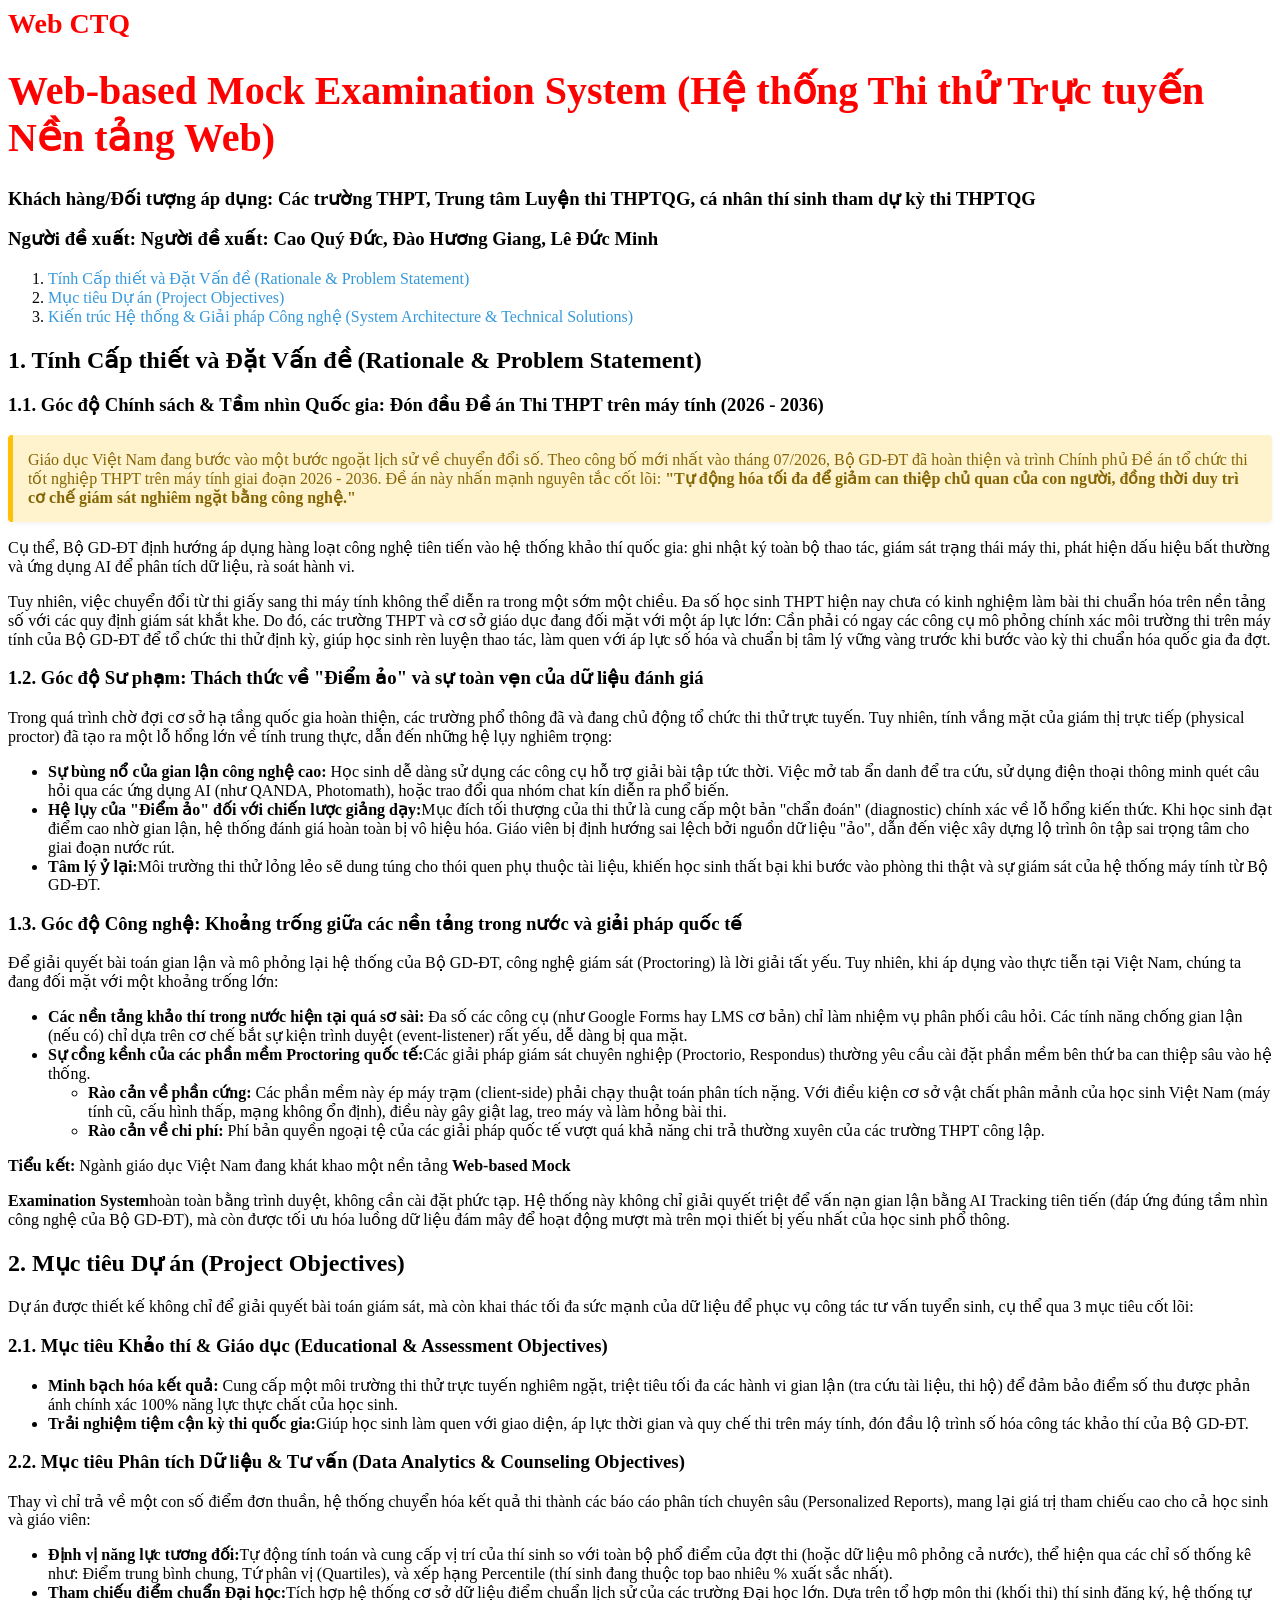
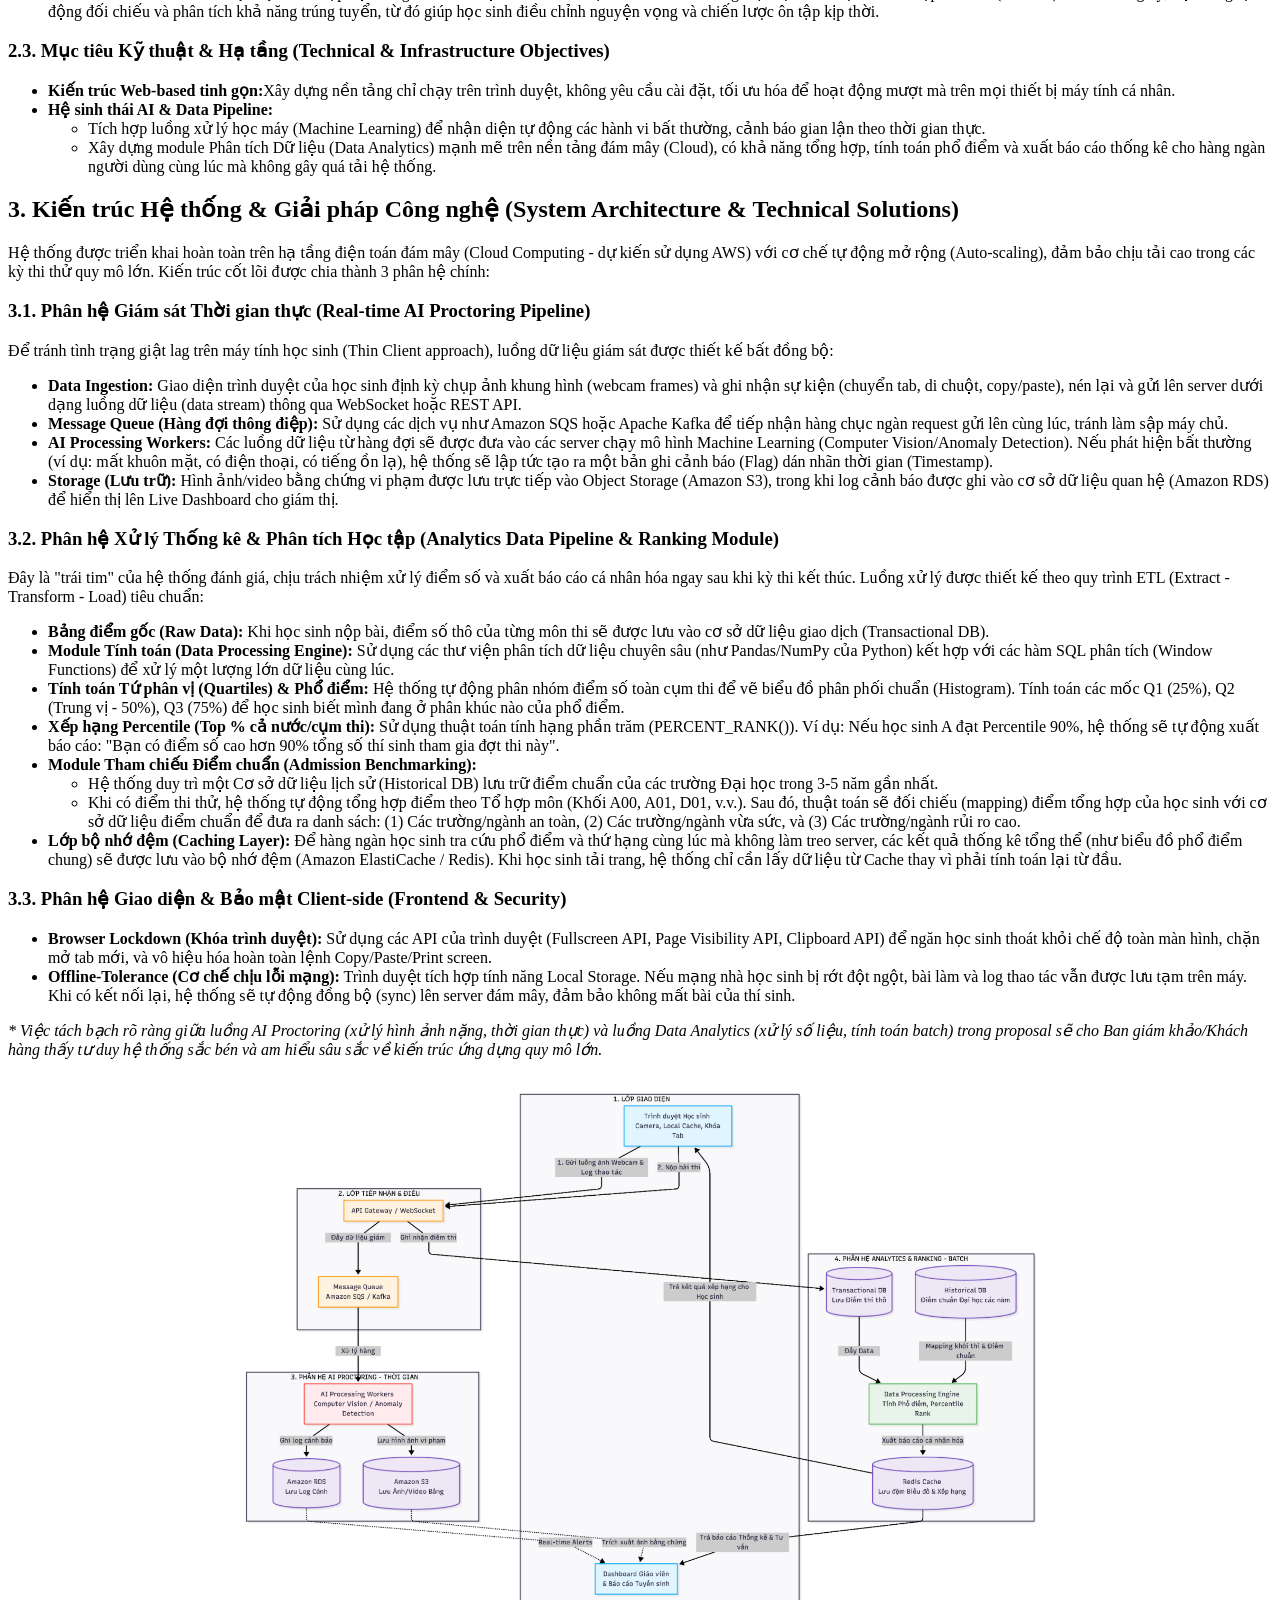
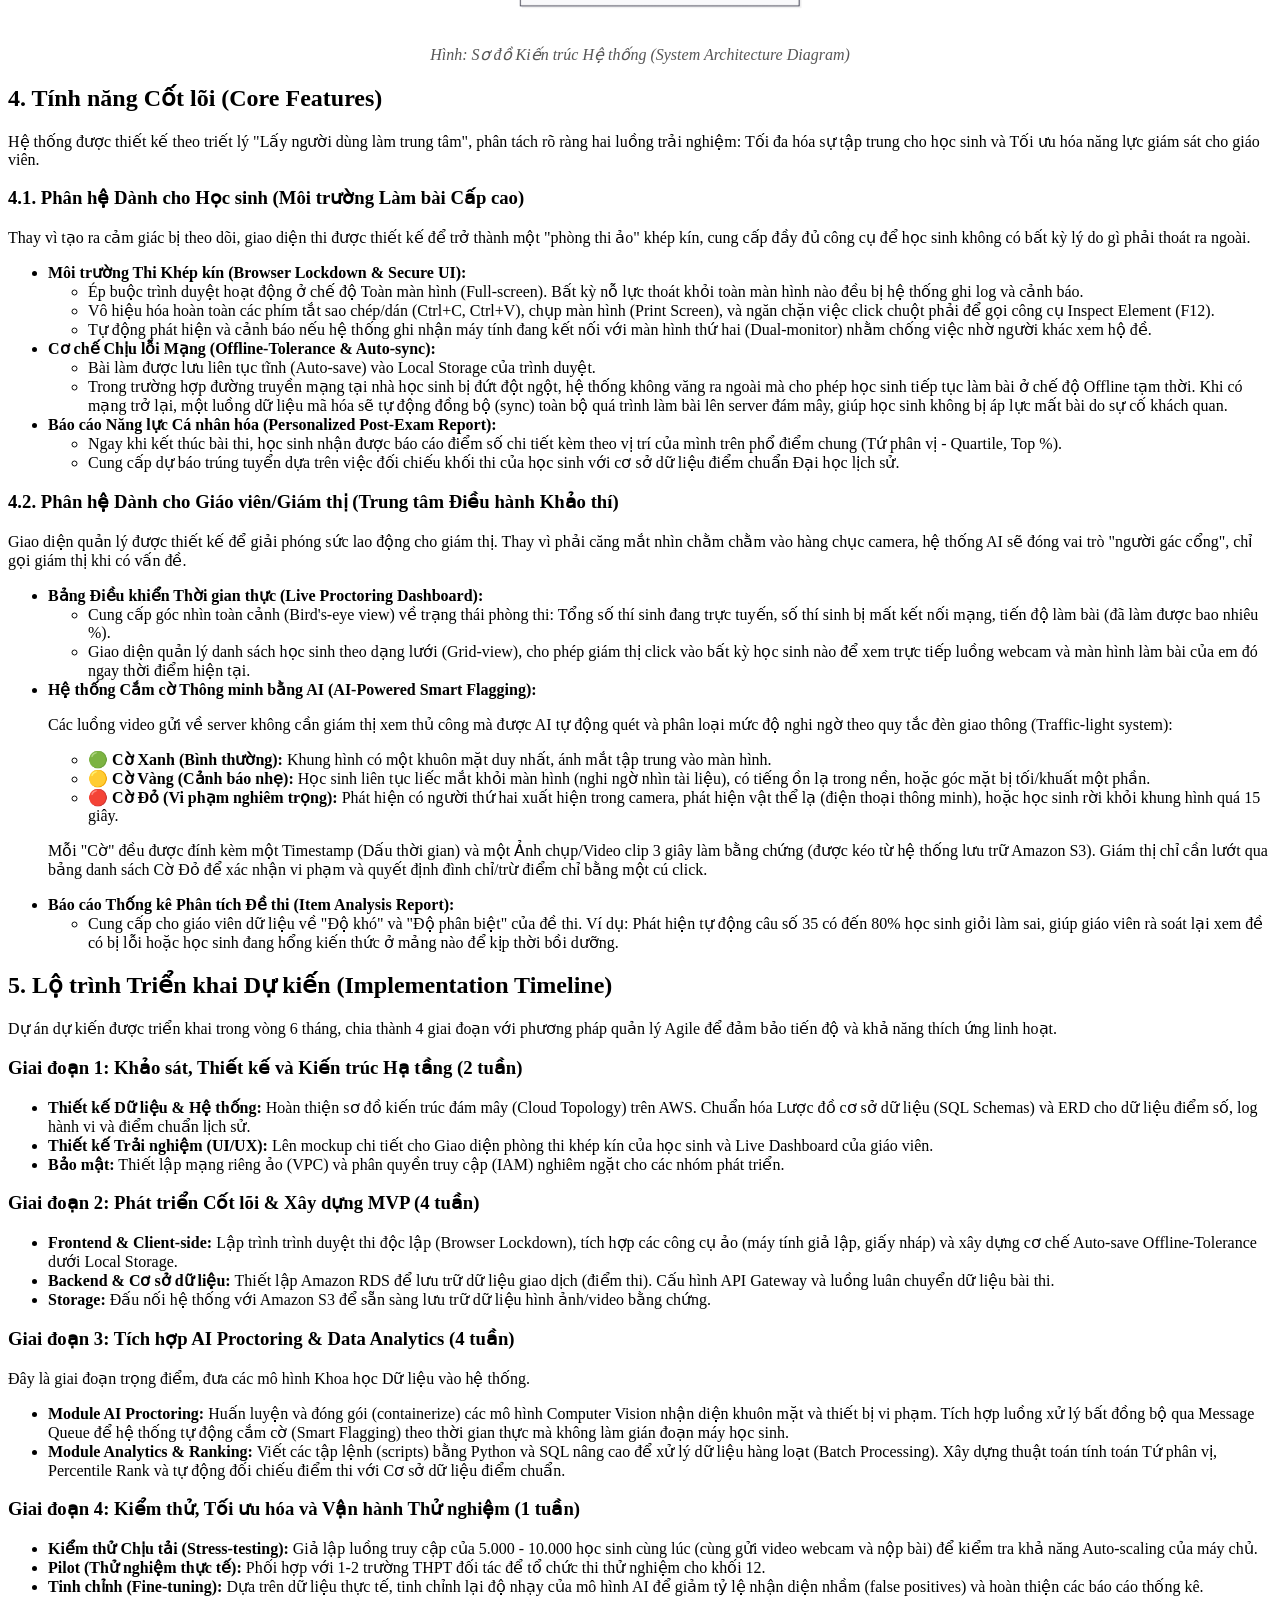
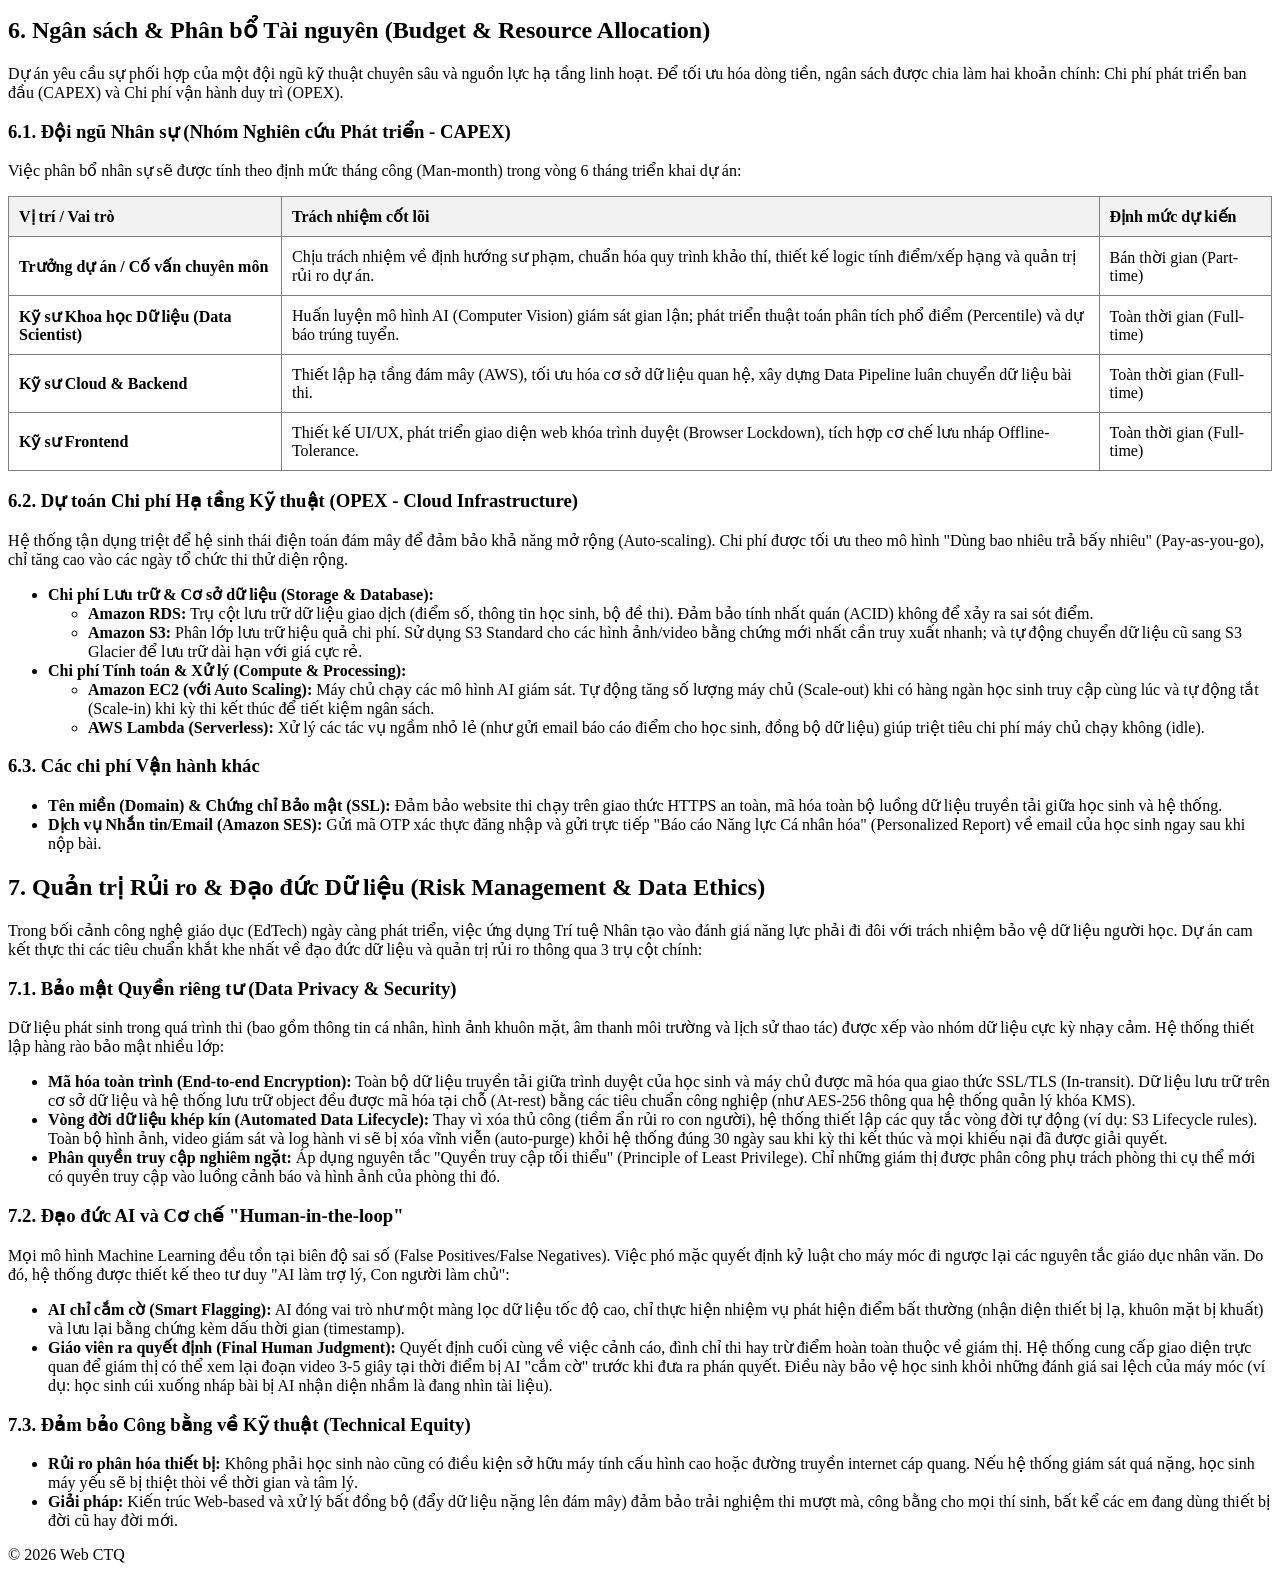
<file: code/lab.html>
<!DOCTYPE html>
<html lang="vi">

<head>
    <meta charset="utf8">
    <meta name="viewpoint" content="width=device-with, initial -scale=1">
    <title>Proposal CTQ Web</title>
    <link rel="stylesheet" href="lab.css">
</head>

<body>
    <header id="main-header">Web CTQ</header>
    
    <h1>Web-based Mock Examination System (Hệ thống Thi thử Trực tuyến Nền tảng Web) </h1>
    <h3><strong>Khách hàng/Đối tượng áp dụng:</strong> Các trường THPT, Trung tâm Luyện thi THPTQG, cá nhân thí sinh tham dự kỳ thi THPTQG</h3>
    <h3><strong>Người đề xuất:</strong> Người đề xuất: Cao Quý Đức, Đào Hương Giang, Lê Đức Minh</h3>
    <nav>
        <ol>
            <li><a href=#overview>Tính Cấp thiết và Đặt Vấn đề (Rationale & Problem Statement)</a></li>
            <li><a href=#objectives>Mục tiêu Dự án (Project Objectives)</a></li>
            <li><a href=#system> Kiến trúc Hệ thống & Giải pháp Công nghệ (System Architecture & Technical Solutions)</a></li>
        </ol>
    </nav>

    <main>
        <section>
            <h2>1. Tính Cấp thiết và Đặt Vấn đề (Rationale & Problem Statement)</h2>
            <h3>1.1. Góc độ Chính sách & Tầm nhìn Quốc gia: Đón đầu Đề án Thi THPT trên máy tính (2026 - 2036)</h3>
            <p class="highlight">Giáo dục Việt Nam đang bước vào một bước ngoặt lịch sử về chuyển đổi số. 
                Theo công bố mới nhất vào tháng 07/2026, Bộ GD-ĐT đã hoàn thiện và trình Chính phủ 
                Đề án tổ chức thi tốt nghiệp THPT trên máy tính giai đoạn 2026 - 2036. 
                Đề án này nhấn mạnh nguyên tắc cốt lõi: 
                <b>"Tự động hóa tối đa để giảm can thiệp chủ quan của con người, đồng thời duy trì cơ chế giám sát nghiêm ngặt bằng công nghệ."</b></p>
            <p> Cụ thể, Bộ GD-ĐT định hướng áp dụng hàng loạt công nghệ tiên tiến vào hệ thống khảo thí quốc gia: 
                ghi nhật ký toàn bộ thao tác, giám sát trạng thái máy thi, phát hiện dấu hiệu bất thường và 
                ứng dụng AI để phân tích dữ liệu, rà soát hành vi.</p>
            <p>Tuy nhiên, việc chuyển đổi từ thi giấy sang thi máy tính không thể diễn ra trong 
                một sớm một chiều. Đa số học sinh THPT hiện nay chưa có kinh nghiệm làm bài thi 
                chuẩn hóa trên nền tảng số với các quy định giám sát khắt khe. Do đó, các trường THPT 
                và cơ sở giáo dục đang đối mặt với một áp lực lớn: Cần phải có ngay các công cụ mô phỏng 
                chính xác môi trường thi trên máy tính của Bộ GD-ĐT để tổ chức thi thử định kỳ, giúp học 
                sinh rèn luyện thao tác, làm quen với áp lực số hóa và chuẩn bị tâm lý vững vàng trước khi 
                bước vào kỳ thi chuẩn hóa quốc gia đa đợt.</p>
            <h3>1.2. Góc độ Sư phạm: Thách thức về "Điểm ảo" và sự toàn vẹn của dữ liệu đánh giá</h3>
            <p>Trong quá trình chờ đợi cơ sở hạ tầng quốc gia hoàn thiện, các trường phổ thông đã và 
                đang chủ động tổ chức thi thử trực tuyến. Tuy nhiên, tính vắng mặt của giám thị trực tiếp 
                (physical proctor) đã tạo ra một lỗ hổng lớn về tính trung thực, dẫn đến những hệ lụy 
                nghiêm trọng:</p>
            <ul>
                <li><strong>Sự bùng nổ của gian lận công nghệ cao:</strong> Học sinh dễ dàng sử dụng 
                    các công cụ hỗ trợ giải bài tập tức thời. Việc mở tab ẩn danh để tra cứu, sử dụng 
                    điện thoại thông minh quét câu hỏi qua các ứng dụng AI (như QANDA, Photomath), hoặc 
                    trao đổi qua nhóm chat kín diễn ra phổ biến.</li>
                <li><strong>Hệ lụy của "Điểm ảo" đối với chiến lược giảng dạy:</strong>Mục đích tối thượng
                    của thi thử là cung cấp một bản "chẩn đoán" (diagnostic) chính xác về lỗ hổng kiến 
                    thức. Khi học sinh đạt điểm cao nhờ gian lận, hệ thống đánh giá hoàn toàn bị vô hiệu 
                    hóa. Giáo viên bị định hướng sai lệch bởi nguồn dữ liệu "ảo", dẫn đến việc xây dựng lộ
                    trình ôn tập sai trọng tâm cho giai đoạn nước rút.</li>
                <li><strong>Tâm lý ỷ lại:</strong>Môi trường thi thử lỏng lẻo sẽ dung túng cho thói quen 
                    phụ thuộc tài liệu, khiến học sinh thất bại khi bước vào phòng thi thật và sự giám 
                    sát của hệ thống máy tính từ Bộ GD-ĐT.</li>
            </ul>
            <h3>1.3. Góc độ Công nghệ: Khoảng trống giữa các nền tảng trong nước và giải pháp quốc tế</h3>
            <p>Để giải quyết bài toán gian lận và mô phỏng lại hệ thống của Bộ GD-ĐT, công nghệ giám sát 
                (Proctoring) là lời giải tất yếu. Tuy nhiên, khi áp dụng vào thực tiễn tại Việt Nam, 
                chúng ta đang đối mặt với một khoảng trống lớn:</p>
            <ul>
                <li><strong>Các nền tảng khảo thí trong nước hiện tại quá sơ sài: </strong>Đa số các công 
                    cụ (như Google Forms hay LMS cơ bản) chỉ làm nhiệm vụ phân phối câu hỏi. Các tính năng 
                    chống gian lận (nếu có) chỉ dựa trên cơ chế bắt sự kiện trình duyệt (event-listener) 
                    rất yếu, dễ dàng bị qua mặt.</li>
                <li><strong>Sự cồng kềnh của các phần mềm Proctoring quốc tế:</strong>Các 
                    giải pháp giám sát chuyên nghiệp (Proctorio, Respondus) thường yêu cầu 
                    cài đặt phần mềm bên thứ ba can thiệp sâu vào hệ thống.</li>
                    <ul>
                        <li><strong>Rào cản về phần cứng:</strong> Các phần mềm này ép máy trạm 
                            (client-side) phải chạy thuật toán phân tích nặng. Với điều kiện cơ sở vật 
                            chất phân mảnh của học sinh Việt Nam (máy tính cũ, cấu hình thấp, mạng 
                            không ổn định), điều này gây giật lag, treo máy và làm hỏng bài thi.</li>
                        <li><strong>Rào cản về chi phí:</strong> Phí bản quyền ngoại tệ của các 
                            giải pháp quốc tế vượt quá khả năng chi trả thường xuyên của các 
                            trường THPT công lập.</li>
                    </ul>
            </ul>
            <p><strong>Tiểu kết:</strong> Ngành giáo dục Việt Nam đang khát khao một nền tảng <b>Web-based Mock</b></p>
            <p><b>Examination System</b>hoàn toàn bằng trình duyệt, không cần cài đặt phức tạp. 
                Hệ thống này không chỉ giải quyết triệt để vấn nạn gian lận bằng AI Tracking tiên 
                tiến (đáp ứng đúng tầm nhìn công nghệ của Bộ GD-ĐT), mà còn được tối ưu hóa luồng 
                dữ liệu đám mây để hoạt động mượt mà trên mọi thiết bị yếu nhất của học sinh phổ 
                thông.</p>   
        </section>

        <section id = "objectives">
            <h2>2. Mục tiêu Dự án (Project Objectives)</h2>
            <p>Dự án được thiết kế không chỉ để giải quyết bài toán giám sát, mà còn khai thác 
                tối đa sức mạnh của dữ liệu để phục vụ công tác tư vấn tuyển sinh, cụ thể qua 3 
                mục tiêu cốt lõi:</p>
            <h3>2.1. Mục tiêu Khảo thí & Giáo dục (Educational & Assessment Objectives)</h3>
            <ul>
                <li><strong>Minh bạch hóa kết quả:</strong> Cung cấp một môi trường thi thử trực 
                    tuyến nghiêm ngặt, triệt tiêu tối đa các hành vi gian lận (tra cứu tài liệu, 
                    thi hộ) để đảm bảo điểm số thu được phản ánh chính xác 100% năng lực thực 
                    chất của học sinh.</li>
                <li><strong>Trải nghiệm tiệm cận kỳ thi quốc gia:</strong>Giúp học sinh làm quen 
                    với giao diện, áp lực thời gian và quy chế thi trên máy tính, đón đầu lộ trình
                    số hóa công tác khảo thí của Bộ GD-ĐT.</li>
            </ul>
            <h3>2.2. Mục tiêu Phân tích Dữ liệu & Tư vấn (Data Analytics & Counseling Objectives)</h3>
            <p>Thay vì chỉ trả về một con số điểm đơn thuần, hệ thống chuyển hóa kết quả thi 
                thành các báo cáo phân tích chuyên sâu (Personalized Reports), mang lại giá trị 
                tham chiếu cao cho cả học sinh và giáo viên:</p>
            <ul>
                <li><strong>Định vị năng lực tương đối:</strong>Tự động tính toán và cung cấp vị 
                    trí của thí sinh so với toàn bộ phổ điểm của đợt thi (hoặc dữ liệu mô phỏng 
                    cả nước), thể hiện qua các chỉ số thống kê như: Điểm trung bình chung, 
                    Tứ phân vị (Quartiles), và xếp hạng Percentile (thí sinh đang thuộc top 
                    bao nhiêu % xuất sắc nhất).</li>
                <li><strong>Tham chiếu điểm chuẩn Đại học:</strong>Tích hợp hệ thống cơ sở dữ liệu 
                    điểm chuẩn lịch sử của các trường Đại học lớn. Dựa trên tổ hợp môn thi (khối thi)
                    thí sinh đăng ký, hệ thống tự động đối chiếu và phân tích khả năng trúng tuyển, 
                    từ đó giúp học sinh điều chỉnh nguyện vọng và chiến lược ôn tập kịp thời.</li>
            </ul>
            <h3>2.3. Mục tiêu Kỹ thuật & Hạ tầng (Technical & Infrastructure Objectives)</h3>
            <ul>
                <li><strong>Kiến trúc Web-based tinh gọn:</strong>Xây dựng nền tảng chỉ 
                    chạy trên trình duyệt, không yêu cầu cài đặt, tối ưu hóa để hoạt động
                    mượt mà trên mọi thiết bị máy tính cá nhân.</li>
                <li><strong>Hệ sinh thái AI & Data Pipeline:</strong>
                    <ul>
                        <li>Tích hợp luồng xử lý học máy (Machine Learning) 
                            để nhận diện tự động các hành vi bất thường, cảnh báo gian lận
                            theo thời gian thực.</li>
                        <li>Xây dựng module Phân tích Dữ liệu (Data Analytics) mạnh mẽ trên
                            nền tảng đám mây (Cloud), có khả năng tổng hợp, tính toán phổ 
                            điểm và xuất báo cáo thống kê cho hàng ngàn người dùng cùng lúc 
                            mà không gây quá tải hệ thống.</li>
                    </ul>
                </li>
            </ul> 
        </section>

        <section id="system">
            <h2>3. Kiến trúc Hệ thống & Giải pháp Công nghệ (System Architecture & Technical Solutions)</h2>
            <p>Hệ thống được triển khai hoàn toàn trên hạ tầng điện toán đám mây (Cloud Computing - dự kiến sử dụng AWS) với cơ chế tự động mở rộng (Auto-scaling), đảm bảo chịu tải cao trong các kỳ thi thử quy mô lớn. Kiến trúc cốt lõi được chia thành 3 phân hệ chính:</p>
            
            <h3>3.1. Phân hệ Giám sát Thời gian thực (Real-time AI Proctoring Pipeline)</h3>
            <p>Để tránh tình trạng giật lag trên máy tính học sinh (Thin Client approach), luồng dữ liệu giám sát được thiết kế bất đồng bộ:</p>
            <ul>
                <li><strong>Data Ingestion:</strong> Giao diện trình duyệt của học sinh định kỳ chụp ảnh khung hình (webcam frames) và ghi nhận sự kiện (chuyển tab, di chuột, copy/paste), nén lại và gửi lên server dưới dạng luồng dữ liệu (data stream) thông qua WebSocket hoặc REST API.</li>
                <li><strong>Message Queue (Hàng đợi thông điệp):</strong> Sử dụng các dịch vụ như Amazon SQS hoặc Apache Kafka để tiếp nhận hàng chục ngàn request gửi lên cùng lúc, tránh làm sập máy chủ.</li>
                <li><strong>AI Processing Workers:</strong> Các luồng dữ liệu từ hàng đợi sẽ được đưa vào các server chạy mô hình Machine Learning (Computer Vision/Anomaly Detection). Nếu phát hiện bất thường (ví dụ: mất khuôn mặt, có điện thoại, có tiếng ồn lạ), hệ thống sẽ lập tức tạo ra một bản ghi cảnh báo (Flag) dán nhãn thời gian (Timestamp).</li>
                <li><strong>Storage (Lưu trữ):</strong> Hình ảnh/video bằng chứng vi phạm được lưu trực tiếp vào Object Storage (Amazon S3), trong khi log cảnh báo được ghi vào cơ sở dữ liệu quan hệ (Amazon RDS) để hiển thị lên Live Dashboard cho giám thị.</li>
            </ul>

            <h3>3.2. Phân hệ Xử lý Thống kê & Phân tích Học tập (Analytics Data Pipeline & Ranking Module)</h3>
            <p>Đây là "trái tim" của hệ thống đánh giá, chịu trách nhiệm xử lý điểm số và xuất báo cáo cá nhân hóa ngay sau khi kỳ thi kết thúc. Luồng xử lý được thiết kế theo quy trình ETL (Extract - Transform - Load) tiêu chuẩn:</p>
            <ul>
                <li><strong>Bảng điểm gốc (Raw Data):</strong> Khi học sinh nộp bài, điểm số thô của từng môn thi sẽ được lưu vào cơ sở dữ liệu giao dịch (Transactional DB).</li>
                <li><strong>Module Tính toán (Data Processing Engine):</strong> Sử dụng các thư viện phân tích dữ liệu chuyên sâu (như Pandas/NumPy của Python) kết hợp với các hàm SQL phân tích (Window Functions) để xử lý một lượng lớn dữ liệu cùng lúc.</li>
                <li><strong>Tính toán Tứ phân vị (Quartiles) & Phổ điểm:</strong> Hệ thống tự động phân nhóm điểm số toàn cụm thi để vẽ biểu đồ phân phối chuẩn (Histogram). Tính toán các mốc Q1 (25%), Q2 (Trung vị - 50%), Q3 (75%) để học sinh biết mình đang ở phân khúc nào của phổ điểm.</li>
                <li><strong>Xếp hạng Percentile (Top % cả nước/cụm thi):</strong> Sử dụng thuật toán tính hạng phần trăm (PERCENT_RANK()). Ví dụ: Nếu học sinh A đạt Percentile 90%, hệ thống sẽ tự động xuất báo cáo: "Bạn có điểm số cao hơn 90% tổng số thí sinh tham gia đợt thi này".</li>
                <li><strong>Module Tham chiếu Điểm chuẩn (Admission Benchmarking):</strong>
                    <ul>
                        <li>Hệ thống duy trì một Cơ sở dữ liệu lịch sử (Historical DB) lưu trữ điểm chuẩn của các trường Đại học trong 3-5 năm gần nhất.</li>
                        <li>Khi có điểm thi thử, hệ thống tự động tổng hợp điểm theo Tổ hợp môn (Khối A00, A01, D01, v.v.). Sau đó, thuật toán sẽ đối chiếu (mapping) điểm tổng hợp của học sinh với cơ sở dữ liệu điểm chuẩn để đưa ra danh sách: (1) Các trường/ngành an toàn, (2) Các trường/ngành vừa sức, và (3) Các trường/ngành rủi ro cao.</li>
                    </ul>
                </li>
                <li><strong>Lớp bộ nhớ đệm (Caching Layer):</strong> Để hàng ngàn học sinh tra cứu phổ điểm và thứ hạng cùng lúc mà không làm treo server, các kết quả thống kê tổng thể (như biểu đồ phổ điểm chung) sẽ được lưu vào bộ nhớ đệm (Amazon ElastiCache / Redis). Khi học sinh tải trang, hệ thống chỉ cần lấy dữ liệu từ Cache thay vì phải tính toán lại từ đầu.</li>
            </ul>

            <h3>3.3. Phân hệ Giao diện & Bảo mật Client-side (Frontend & Security)</h3>
            <ul>
                <li><strong>Browser Lockdown (Khóa trình duyệt):</strong> Sử dụng các API của trình duyệt (Fullscreen API, Page Visibility API, Clipboard API) để ngăn học sinh thoát khỏi chế độ toàn màn hình, chặn mở tab mới, và vô hiệu hóa hoàn toàn lệnh Copy/Paste/Print screen.</li>
                <li><strong>Offline-Tolerance (Cơ chế chịu lỗi mạng):</strong> Trình duyệt tích hợp tính năng Local Storage. Nếu mạng nhà học sinh bị rớt đột ngột, bài làm và log thao tác vẫn được lưu tạm trên máy. Khi có kết nối lại, hệ thống sẽ tự động đồng bộ (sync) lên server đám mây, đảm bảo không mất bài của thí sinh.</li>
            </ul>

            <p><em>* Việc tách bạch rõ ràng giữa luồng AI Proctoring (xử lý hình ảnh nặng, thời gian thực) và luồng Data Analytics (xử lý số liệu, tính toán batch) trong proposal sẽ cho Ban giám khảo/Khách hàng thấy tư duy hệ thống sắc bén và am hiểu sâu sắc về kiến trúc ứng dụng quy mô lớn.</em></p>

            <figure style="text-align: center; margin-top: 30px;">
                <img src="flow.png" alt="Sơ đồ Kiến trúc Hệ thống Web-based Mock Examination System"
                alt="description"
                width="800ptx">
                <figcaption style="font-style: italic; margin-top: 10px; color: #555;">Hình: Sơ đồ Kiến trúc Hệ thống (System Architecture Diagram)</figcaption>
            </figure>
        </section>

        <section id="features">
            <h2>4. Tính năng Cốt lõi (Core Features)</h2>
            <p>Hệ thống được thiết kế theo triết lý "Lấy người dùng làm trung tâm", phân tách rõ ràng hai luồng trải nghiệm: Tối đa hóa sự tập trung cho học sinh và Tối ưu hóa năng lực giám sát cho giáo viên.</p>
            
            <h3>4.1. Phân hệ Dành cho Học sinh (Môi trường Làm bài Cấp cao)</h3>
            <p>Thay vì tạo ra cảm giác bị theo dõi, giao diện thi được thiết kế để trở thành một "phòng thi ảo" khép kín, cung cấp đầy đủ công cụ để học sinh không có bất kỳ lý do gì phải thoát ra ngoài.</p>
            <ul>
                <li><strong>Môi trường Thi Khép kín (Browser Lockdown & Secure UI):</strong>
                    <ul>
                        <li>Ép buộc trình duyệt hoạt động ở chế độ Toàn màn hình (Full-screen). Bất kỳ nỗ lực thoát khỏi toàn màn hình nào đều bị hệ thống ghi log và cảnh báo.</li>
                        <li>Vô hiệu hóa hoàn toàn các phím tắt sao chép/dán (Ctrl+C, Ctrl+V), chụp màn hình (Print Screen), và ngăn chặn việc click chuột phải để gọi công cụ Inspect Element (F12).</li>
                        <li>Tự động phát hiện và cảnh báo nếu hệ thống ghi nhận máy tính đang kết nối với màn hình thứ hai (Dual-monitor) nhằm chống việc nhờ người khác xem hộ đề.</li>
                    </ul>
                </li>
                <li><strong>Cơ chế Chịu lỗi Mạng (Offline-Tolerance & Auto-sync):</strong>
                    <ul>
                        <li>Bài làm được lưu liên tục tĩnh (Auto-save) vào Local Storage của trình duyệt.</li>
                        <li>Trong trường hợp đường truyền mạng tại nhà học sinh bị đứt đột ngột, hệ thống không văng ra ngoài mà cho phép học sinh tiếp tục làm bài ở chế độ Offline tạm thời. Khi có mạng trở lại, một luồng dữ liệu mã hóa sẽ tự động đồng bộ (sync) toàn bộ quá trình làm bài lên server đám mây, giúp học sinh không bị áp lực mất bài do sự cố khách quan.</li>
                    </ul>
                </li>
                <li><strong>Báo cáo Năng lực Cá nhân hóa (Personalized Post-Exam Report):</strong>
                    <ul>
                        <li>Ngay khi kết thúc bài thi, học sinh nhận được báo cáo điểm số chi tiết kèm theo vị trí của mình trên phổ điểm chung (Tứ phân vị - Quartile, Top %).</li>
                        <li>Cung cấp dự báo trúng tuyển dựa trên việc đối chiếu khối thi của học sinh với cơ sở dữ liệu điểm chuẩn Đại học lịch sử.</li>
                    </ul>
                </li>
            </ul>

            <h3>4.2. Phân hệ Dành cho Giáo viên/Giám thị (Trung tâm Điều hành Khảo thí)</h3>
            <p>Giao diện quản lý được thiết kế để giải phóng sức lao động cho giám thị. Thay vì phải căng mắt nhìn chằm chằm vào hàng chục camera, hệ thống AI sẽ đóng vai trò "người gác cổng", chỉ gọi giám thị khi có vấn đề.</p>
            <ul>
                <li><strong>Bảng Điều khiển Thời gian thực (Live Proctoring Dashboard):</strong>
                    <ul>
                        <li>Cung cấp góc nhìn toàn cảnh (Bird's-eye view) về trạng thái phòng thi: Tổng số thí sinh đang trực tuyến, số thí sinh bị mất kết nối mạng, tiến độ làm bài (đã làm được bao nhiêu %).</li>
                        <li>Giao diện quản lý danh sách học sinh theo dạng lưới (Grid-view), cho phép giám thị click vào bất kỳ học sinh nào để xem trực tiếp luồng webcam và màn hình làm bài của em đó ngay thời điểm hiện tại.</li>
                    </ul>
                </li>
                <li><strong>Hệ thống Cắm cờ Thông minh bằng AI (AI-Powered Smart Flagging):</strong>
                    <p>Các luồng video gửi về server không cần giám thị xem thủ công mà được AI tự động quét và phân loại mức độ nghi ngờ theo quy tắc đèn giao thông (Traffic-light system):</p>
                    <ul>
                        <li>🟢 <strong>Cờ Xanh (Bình thường):</strong> Khung hình có một khuôn mặt duy nhất, ánh mắt tập trung vào màn hình.</li>
                        <li>🟡 <strong>Cờ Vàng (Cảnh báo nhẹ):</strong> Học sinh liên tục liếc mắt khỏi màn hình (nghi ngờ nhìn tài liệu), có tiếng ồn lạ trong nền, hoặc góc mặt bị tối/khuất một phần.</li>
                        <li>🔴 <strong>Cờ Đỏ (Vi phạm nghiêm trọng):</strong> Phát hiện có người thứ hai xuất hiện trong camera, phát hiện vật thể lạ (điện thoại thông minh), hoặc học sinh rời khỏi khung hình quá 15 giây.</li>
                    </ul>
                    <p>Mỗi "Cờ" đều được đính kèm một Timestamp (Dấu thời gian) và một Ảnh chụp/Video clip 3 giây làm bằng chứng (được kéo từ hệ thống lưu trữ Amazon S3). Giám thị chỉ cần lướt qua bảng danh sách Cờ Đỏ để xác nhận vi phạm và quyết định đình chỉ/trừ điểm chỉ bằng một cú click.</p>
                </li>
                <li><strong>Báo cáo Thống kê Phân tích Đề thi (Item Analysis Report):</strong>
                    <ul>
                        <li>Cung cấp cho giáo viên dữ liệu về "Độ khó" và "Độ phân biệt" của đề thi. Ví dụ: Phát hiện tự động câu số 35 có đến 80% học sinh giỏi làm sai, giúp giáo viên rà soát lại xem đề có bị lỗi hoặc học sinh đang hổng kiến thức ở mảng nào để kịp thời bồi dưỡng.</li>
                    </ul>
                </li>
            </ul>
        </section>
    </main>

    <section id="timeline">
        <h2>5. Lộ trình Triển khai Dự kiến (Implementation Timeline)</h2>
        <p>Dự án dự kiến được triển khai trong vòng 6 tháng, chia thành 4 giai đoạn với phương pháp quản lý Agile để đảm bảo tiến độ và khả năng thích ứng linh hoạt.</p>

        <h3>Giai đoạn 1: Khảo sát, Thiết kế và Kiến trúc Hạ tầng (2 tuần)</h3>
        <ul>
            <li><strong>Thiết kế Dữ liệu & Hệ thống:</strong> Hoàn thiện sơ đồ kiến trúc đám mây (Cloud Topology) trên AWS. Chuẩn hóa Lược đồ cơ sở dữ liệu (SQL Schemas) và ERD cho dữ liệu điểm số, log hành vi và điểm chuẩn lịch sử.</li>
            <li><strong>Thiết kế Trải nghiệm (UI/UX):</strong> Lên mockup chi tiết cho Giao diện phòng thi khép kín của học sinh và Live Dashboard của giáo viên.</li>
            <li><strong>Bảo mật:</strong> Thiết lập mạng riêng ảo (VPC) và phân quyền truy cập (IAM) nghiêm ngặt cho các nhóm phát triển.</li>
        </ul>

        <h3>Giai đoạn 2: Phát triển Cốt lõi & Xây dựng MVP (4 tuần)</h3>
        <ul>
            <li><strong>Frontend & Client-side:</strong> Lập trình trình duyệt thi độc lập (Browser Lockdown), tích hợp các công cụ ảo (máy tính giả lập, giấy nháp) và xây dựng cơ chế Auto-save Offline-Tolerance dưới Local Storage.</li>
            <li><strong>Backend & Cơ sở dữ liệu:</strong> Thiết lập Amazon RDS để lưu trữ dữ liệu giao dịch (điểm thi). Cấu hình API Gateway và luồng luân chuyển dữ liệu bài thi.</li>
            <li><strong>Storage:</strong> Đấu nối hệ thống với Amazon S3 để sẵn sàng lưu trữ dữ liệu hình ảnh/video bằng chứng.</li>
        </ul>

        <h3>Giai đoạn 3: Tích hợp AI Proctoring & Data Analytics (4 tuần)</h3>
        <p>Đây là giai đoạn trọng điểm, đưa các mô hình Khoa học Dữ liệu vào hệ thống.</p>
        <ul>
            <li><strong>Module AI Proctoring:</strong> Huấn luyện và đóng gói (containerize) các mô hình Computer Vision nhận diện khuôn mặt và thiết bị vi phạm. Tích hợp luồng xử lý bất đồng bộ qua Message Queue để hệ thống tự động cắm cờ (Smart Flagging) theo thời gian thực mà không làm gián đoạn máy học sinh.</li>
            <li><strong>Module Analytics & Ranking:</strong> Viết các tập lệnh (scripts) bằng Python và SQL nâng cao để xử lý dữ liệu hàng loạt (Batch Processing). Xây dựng thuật toán tính toán Tứ phân vị, Percentile Rank và tự động đối chiếu điểm thi với Cơ sở dữ liệu điểm chuẩn.</li>
        </ul>

        <h3>Giai đoạn 4: Kiểm thử, Tối ưu hóa và Vận hành Thử nghiệm (1 tuần)</h3>
        <ul>
            <li><strong>Kiểm thử Chịu tải (Stress-testing):</strong> Giả lập luồng truy cập của 5.000 - 10.000 học sinh cùng lúc (cùng gửi video webcam và nộp bài) để kiểm tra khả năng Auto-scaling của máy chủ.</li>
            <li><strong>Pilot (Thử nghiệm thực tế):</strong> Phối hợp với 1-2 trường THPT đối tác để tổ chức thi thử nghiệm cho khối 12.</li>
            <li><strong>Tinh chỉnh (Fine-tuning):</strong> Dựa trên dữ liệu thực tế, tinh chỉnh lại độ nhạy của mô hình AI để giảm tỷ lệ nhận diện nhầm (false positives) và hoàn thiện các báo cáo thống kê.</li>
        </ul>
    </section>

    <section id="budget">
        <h2>6. Ngân sách & Phân bổ Tài nguyên (Budget & Resource Allocation)</h2>
        <p>Dự án yêu cầu sự phối hợp của một đội ngũ kỹ thuật chuyên sâu và nguồn lực hạ tầng linh hoạt. Để tối ưu hóa dòng tiền, ngân sách được chia làm hai khoản chính: Chi phí phát triển ban đầu (CAPEX) và Chi phí vận hành duy trì (OPEX).</p>
        
        <h3>6.1. Đội ngũ Nhân sự (Nhóm Nghiên cứu Phát triển - CAPEX)</h3>
        <p>Việc phân bổ nhân sự sẽ được tính theo định mức tháng công (Man-month) trong vòng 6 tháng triển khai dự án:</p>
        <table border="1" style="border-collapse: collapse; width: 100%; margin: 15px 0;">
            <thead>
                <tr style="background-color: #f2f2f2; text-align: left;">
                    <th style="padding: 10px;">Vị trí / Vai trò</th>
                    <th style="padding: 10px;">Trách nhiệm cốt lõi</th>
                    <th style="padding: 10px;">Định mức dự kiến</th>
                </tr>
            </thead>
            <tbody>
                <tr>
                    <td style="padding: 10px;"><strong>Trưởng dự án / Cố vấn chuyên môn</strong></td>
                    <td style="padding: 10px;">Chịu trách nhiệm về định hướng sư phạm, chuẩn hóa quy trình khảo thí, thiết kế logic tính điểm/xếp hạng và quản trị rủi ro dự án.</td>
                    <td style="padding: 10px;">Bán thời gian (Part-time)</td>
                </tr>
                <tr>
                    <td style="padding: 10px;"><strong>Kỹ sư Khoa học Dữ liệu (Data Scientist)</strong></td>
                    <td style="padding: 10px;">Huấn luyện mô hình AI (Computer Vision) giám sát gian lận; phát triển thuật toán phân tích phổ điểm (Percentile) và dự báo trúng tuyển.</td>
                    <td style="padding: 10px;">Toàn thời gian (Full-time)</td>
                </tr>
                <tr>
                    <td style="padding: 10px;"><strong>Kỹ sư Cloud & Backend</strong></td>
                    <td style="padding: 10px;">Thiết lập hạ tầng đám mây (AWS), tối ưu hóa cơ sở dữ liệu quan hệ, xây dựng Data Pipeline luân chuyển dữ liệu bài thi.</td>
                    <td style="padding: 10px;">Toàn thời gian (Full-time)</td>
                </tr>
                <tr>
                    <td style="padding: 10px;"><strong>Kỹ sư Frontend</strong></td>
                    <td style="padding: 10px;">Thiết kế UI/UX, phát triển giao diện web khóa trình duyệt (Browser Lockdown), tích hợp cơ chế lưu nháp Offline-Tolerance.</td>
                    <td style="padding: 10px;">Toàn thời gian (Full-time)</td>
                </tr>
            </tbody>
        </table>

        <h3>6.2. Dự toán Chi phí Hạ tầng Kỹ thuật (OPEX - Cloud Infrastructure)</h3>
        <p>Hệ thống tận dụng triệt để hệ sinh thái điện toán đám mây để đảm bảo khả năng mở rộng (Auto-scaling). Chi phí được tối ưu theo mô hình "Dùng bao nhiêu trả bấy nhiêu" (Pay-as-you-go), chỉ tăng cao vào các ngày tổ chức thi thử diện rộng.</p>
        <ul>
            <li><strong>Chi phí Lưu trữ & Cơ sở dữ liệu (Storage & Database):</strong>
                <ul>
                    <li><strong>Amazon RDS:</strong> Trụ cột lưu trữ dữ liệu giao dịch (điểm số, thông tin học sinh, bộ đề thi). Đảm bảo tính nhất quán (ACID) không để xảy ra sai sót điểm.</li>
                    <li><strong>Amazon S3:</strong> Phân lớp lưu trữ hiệu quả chi phí. Sử dụng S3 Standard cho các hình ảnh/video bằng chứng mới nhất cần truy xuất nhanh; và tự động chuyển dữ liệu cũ sang S3 Glacier để lưu trữ dài hạn với giá cực rẻ.</li>
                </ul>
            </li>
            <li><strong>Chi phí Tính toán & Xử lý (Compute & Processing):</strong>
                <ul>
                    <li><strong>Amazon EC2 (với Auto Scaling):</strong> Máy chủ chạy các mô hình AI giám sát. Tự động tăng số lượng máy chủ (Scale-out) khi có hàng ngàn học sinh truy cập cùng lúc và tự động tắt (Scale-in) khi kỳ thi kết thúc để tiết kiệm ngân sách.</li>
                    <li><strong>AWS Lambda (Serverless):</strong> Xử lý các tác vụ ngầm nhỏ lẻ (như gửi email báo cáo điểm cho học sinh, đồng bộ dữ liệu) giúp triệt tiêu chi phí máy chủ chạy không (idle).</li>
                </ul>
            </li>
        </ul>

        <h3>6.3. Các chi phí Vận hành khác</h3>
        <ul>
            <li><strong>Tên miền (Domain) & Chứng chỉ Bảo mật (SSL):</strong> Đảm bảo website thi chạy trên giao thức HTTPS an toàn, mã hóa toàn bộ luồng dữ liệu truyền tải giữa học sinh và hệ thống.</li>
            <li><strong>Dịch vụ Nhắn tin/Email (Amazon SES):</strong> Gửi mã OTP xác thực đăng nhập và gửi trực tiếp "Báo cáo Năng lực Cá nhân hóa" (Personalized Report) về email của học sinh ngay sau khi nộp bài.</li>
        </ul>
    </section>

    <section id="risk-management">
        <h2>7. Quản trị Rủi ro & Đạo đức Dữ liệu (Risk Management & Data Ethics)</h2>
        <p>Trong bối cảnh công nghệ giáo dục (EdTech) ngày càng phát triển, việc ứng dụng Trí tuệ Nhân tạo vào đánh giá năng lực phải đi đôi với trách nhiệm bảo vệ dữ liệu người học. Dự án cam kết thực thi các tiêu chuẩn khắt khe nhất về đạo đức dữ liệu và quản trị rủi ro thông qua 3 trụ cột chính:</p>
        
        <h3>7.1. Bảo mật Quyền riêng tư (Data Privacy & Security)</h3>
        <p>Dữ liệu phát sinh trong quá trình thi (bao gồm thông tin cá nhân, hình ảnh khuôn mặt, âm thanh môi trường và lịch sử thao tác) được xếp vào nhóm dữ liệu cực kỳ nhạy cảm. Hệ thống thiết lập hàng rào bảo mật nhiều lớp:</p>
        <ul>
            <li><strong>Mã hóa toàn trình (End-to-end Encryption):</strong> Toàn bộ dữ liệu truyền tải giữa trình duyệt của học sinh và máy chủ được mã hóa qua giao thức SSL/TLS (In-transit). Dữ liệu lưu trữ trên cơ sở dữ liệu và hệ thống lưu trữ object đều được mã hóa tại chỗ (At-rest) bằng các tiêu chuẩn công nghiệp (như AES-256 thông qua hệ thống quản lý khóa KMS).</li>
            <li><strong>Vòng đời dữ liệu khép kín (Automated Data Lifecycle):</strong> Thay vì xóa thủ công (tiềm ẩn rủi ro con người), hệ thống thiết lập các quy tắc vòng đời tự động (ví dụ: S3 Lifecycle rules). Toàn bộ hình ảnh, video giám sát và log hành vi sẽ bị xóa vĩnh viễn (auto-purge) khỏi hệ thống đúng 30 ngày sau khi kỳ thi kết thúc và mọi khiếu nại đã được giải quyết.</li>
            <li><strong>Phân quyền truy cập nghiêm ngặt:</strong> Áp dụng nguyên tắc "Quyền truy cập tối thiểu" (Principle of Least Privilege). Chỉ những giám thị được phân công phụ trách phòng thi cụ thể mới có quyền truy cập vào luồng cảnh báo và hình ảnh của phòng thi đó.</li>
        </ul>

        <h3>7.2. Đạo đức AI và Cơ chế "Human-in-the-loop"</h3>
        <p>Mọi mô hình Machine Learning đều tồn tại biên độ sai số (False Positives/False Negatives). Việc phó mặc quyết định kỷ luật cho máy móc đi ngược lại các nguyên tắc giáo dục nhân văn. Do đó, hệ thống được thiết kế theo tư duy "AI làm trợ lý, Con người làm chủ":</p>
        <ul>
            <li><strong>AI chỉ cắm cờ (Smart Flagging):</strong> AI đóng vai trò như một màng lọc dữ liệu tốc độ cao, chỉ thực hiện nhiệm vụ phát hiện điểm bất thường (nhận diện thiết bị lạ, khuôn mặt bị khuất) và lưu lại bằng chứng kèm dấu thời gian (timestamp).</li>
            <li><strong>Giáo viên ra quyết định (Final Human Judgment):</strong> Quyết định cuối cùng về việc cảnh cáo, đình chỉ thi hay trừ điểm hoàn toàn thuộc về giám thị. Hệ thống cung cấp giao diện trực quan để giám thị có thể xem lại đoạn video 3-5 giây tại thời điểm bị AI "cắm cờ" trước khi đưa ra phán quyết. Điều này bảo vệ học sinh khỏi những đánh giá sai lệch của máy móc (ví dụ: học sinh cúi xuống nháp bài bị AI nhận diện nhầm là đang nhìn tài liệu).</li>
        </ul>

        <h3>7.3. Đảm bảo Công bằng về Kỹ thuật (Technical Equity)</h3>
        <ul>
            <li><strong>Rủi ro phân hóa thiết bị:</strong> Không phải học sinh nào cũng có điều kiện sở hữu máy tính cấu hình cao hoặc đường truyền internet cáp quang. Nếu hệ thống giám sát quá nặng, học sinh máy yếu sẽ bị thiệt thòi về thời gian và tâm lý.</li>
            <li><strong>Giải pháp:</strong> Kiến trúc Web-based và xử lý bất đồng bộ (đẩy dữ liệu nặng lên đám mây) đảm bảo trải nghiệm thi mượt mà, công bằng cho mọi thí sinh, bất kể các em đang dùng thiết bị đời cũ hay đời mới.</li>
        </ul>
    </section>

    <section id="demo-cards">

    </section>

    <footer>
        <p>© 2026 Web CTQ</p>
    </footer>
</body>
</html>
</file>
<file: code/lab.css>
h1{
    color: red;
    font-size: 40px;
}

.highlight {
    background-color: #fff3cd; 
    border-left: 5px solid #ffc107; 
    padding: 15px;
    margin: 15px 0;
    font-weight: 500;
    color: #856404;
    border-radius: 4px;
    box-shadow: 0 2px 4px rgba(0,0,0,0.05);
}

header {
    color: blue; 
    font-size: 20px;
}

#main-header {
    color: red; 
    font-size: 28px;
    font-weight: bold;
}

a {
    color: #3498db;
    text-decoration: none;
}

a:hover {
    color: #e74c3c; 
    text-decoration: underline;
}
</file>
